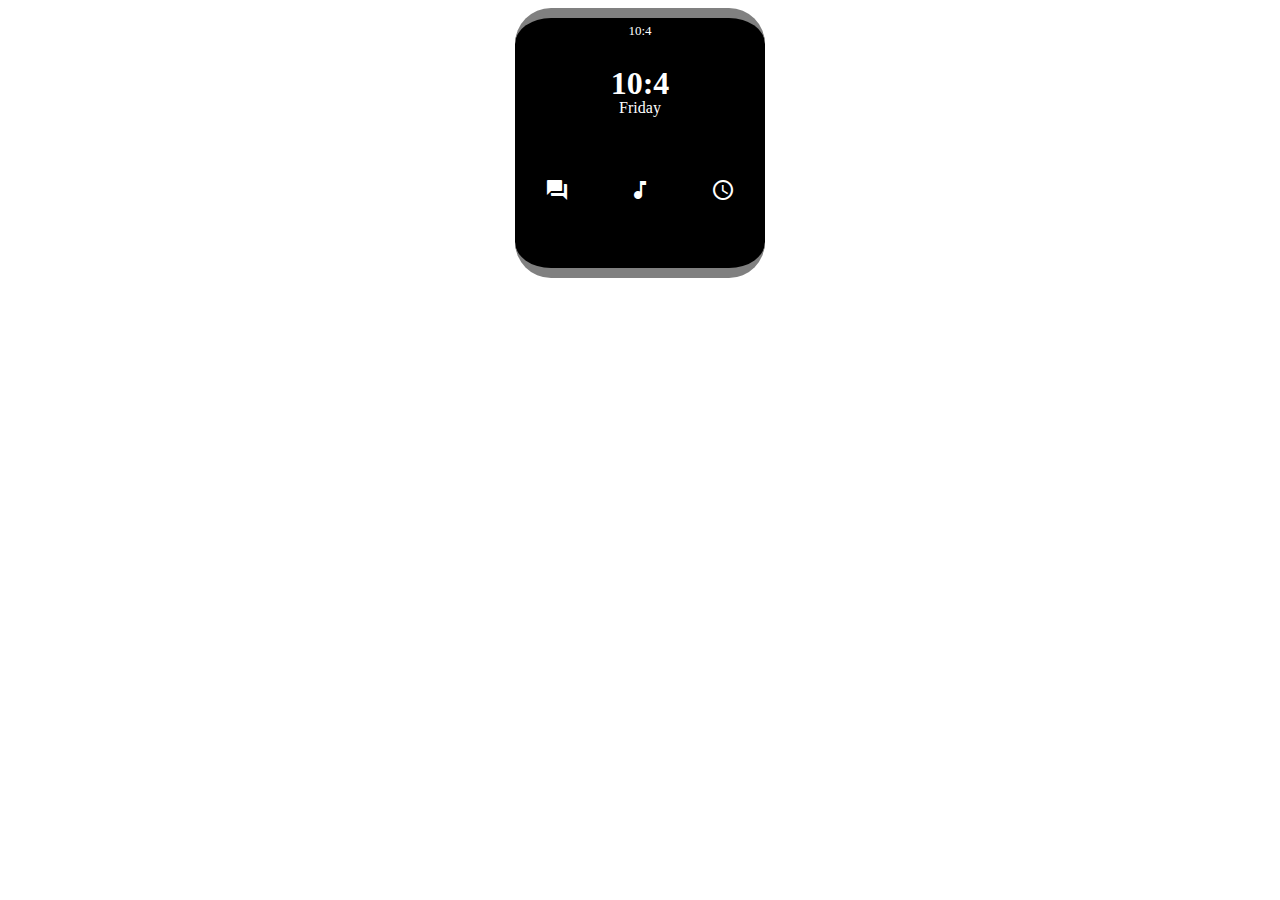
<file: index.html>
<!DOCTYPE html>
<html lang="en">

<head>
    <meta charset="UTF-8">
    <meta name="viewport" content="width=device-width, initial-scale=1.0">
    <title>Smartwatch</title>
    <link rel="stylesheet" href="style.css">
    <link href="https://fonts.googleapis.com/icon?family=Material+Icons" rel="stylesheet">
</head>

<body>
    <div class="smartphone">
        <div class="datesmall"><label id="small"></label></div>
        <div class="date">
            <h1 id="timemiddle"></h1>
        </div>
        <div class="day"><label id="day_name"></label> </div>
        <div class="timeicon">
            <button id="smsicon"><i class="material-icons" >forum</i></button>
            <button onclick="addmusic()" id="musicicon"><i class="material-icons" >music_note</i></button>
            <button onclick="addtimer()" id="timericon"><i class="material-icons" >access_time</i></button></div>
        <div id="sms"> <iframe src=" sms.html" name="iframe_a" title="Iframe Example"></iframe></div>
    </div>
    <script src="app.js"></script>
</body>

</html>
</file>
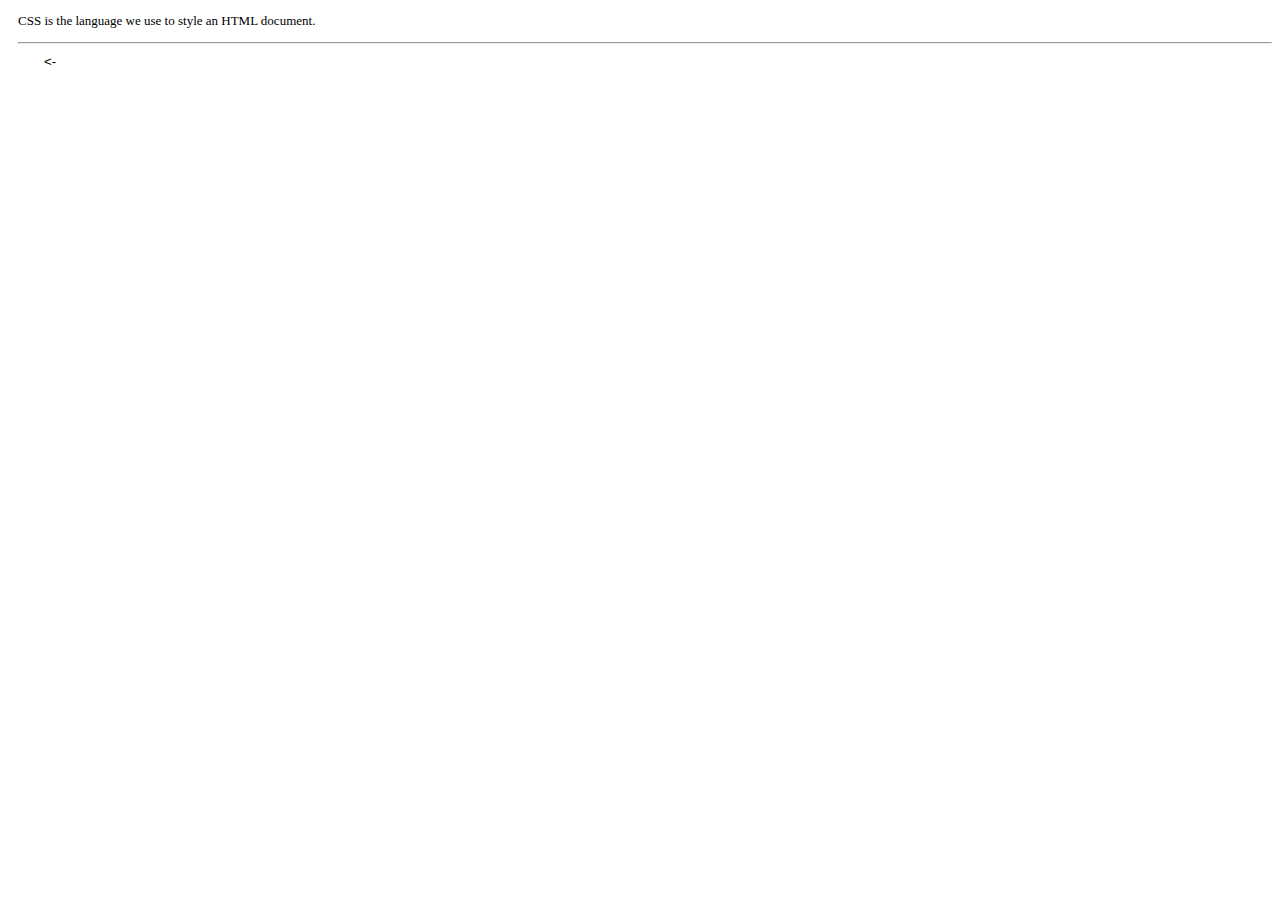
<file: cssmsg.html>
<!DOCTYPE html>
<html lang="en">

<head>
    <meta charset="UTF-8">
    <meta name="viewport" content="width=device-width, initial-scale=1.0">
    <title>jsmessage</title>
    <style>
        * {
            margin-left: 6px;
        }
    </style>
</head>

<body>
    <p style="font-size: small">CSS is the language we use to style an HTML document.</p>
    <hr>
    <button style="margin-left: 20px; background-color: white;  outline: none; border: none;"><a href="sms.html" style="text-decoration: none; color: black;"><-</a></button>
</body>

</html>
</file>
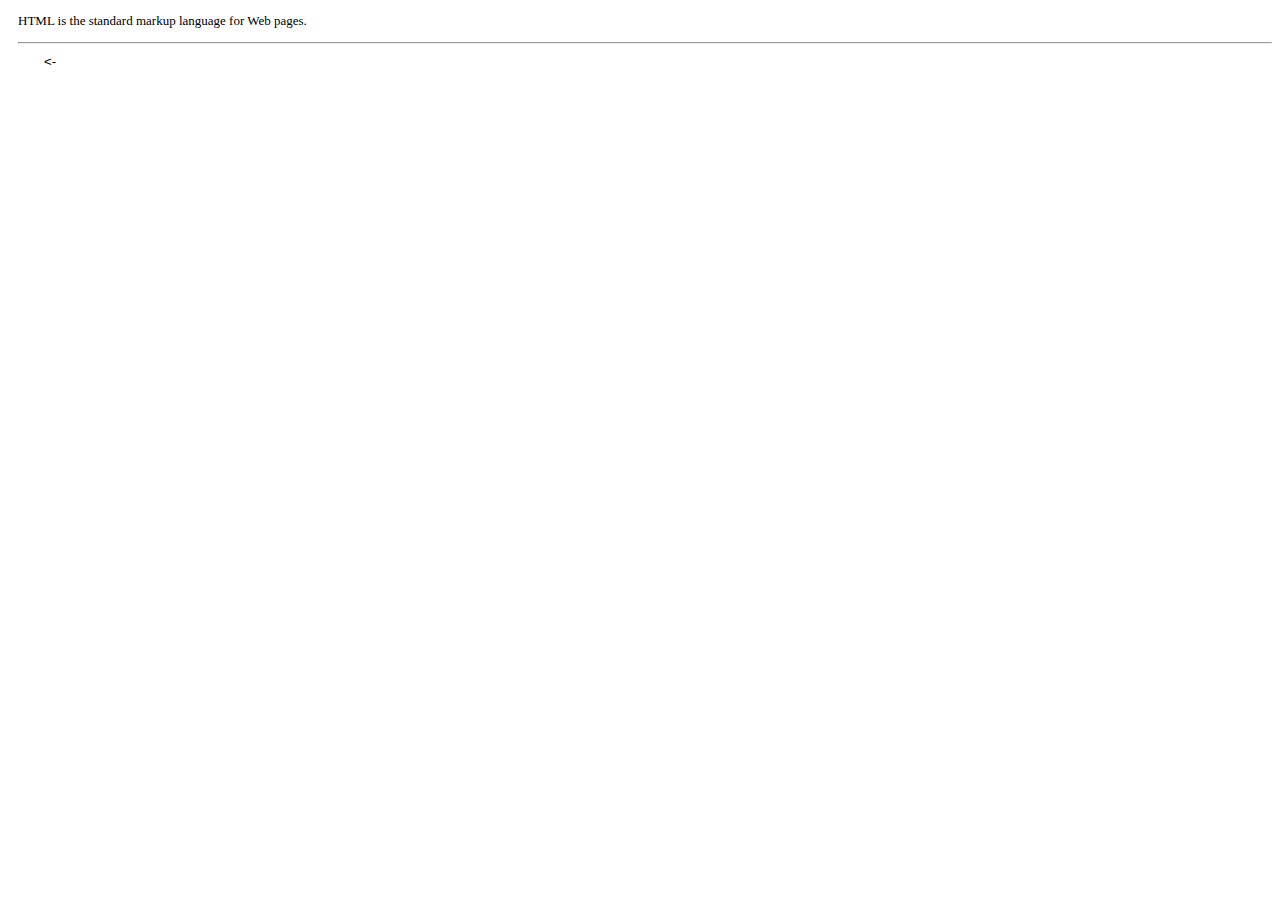
<file: htmlmsg.html>
<!DOCTYPE html>
<html lang="en">

<head>
    <meta charset="UTF-8">
    <meta name="viewport" content="width=device-width, initial-scale=1.0">
    <title>jsmessage</title>
    <style>
        * {
            margin-left: 6px;
        }
    </style>
</head>

<body>
    <p style="font-size: small">HTML is the standard markup language for Web pages.</p>
    <hr>
    <button style="margin-left: 20px; background-color: white;  outline: none; border: none;"><a href="sms.html" style="text-decoration: none; color: black;"><-</a></button>
</body>

</html>
</file>
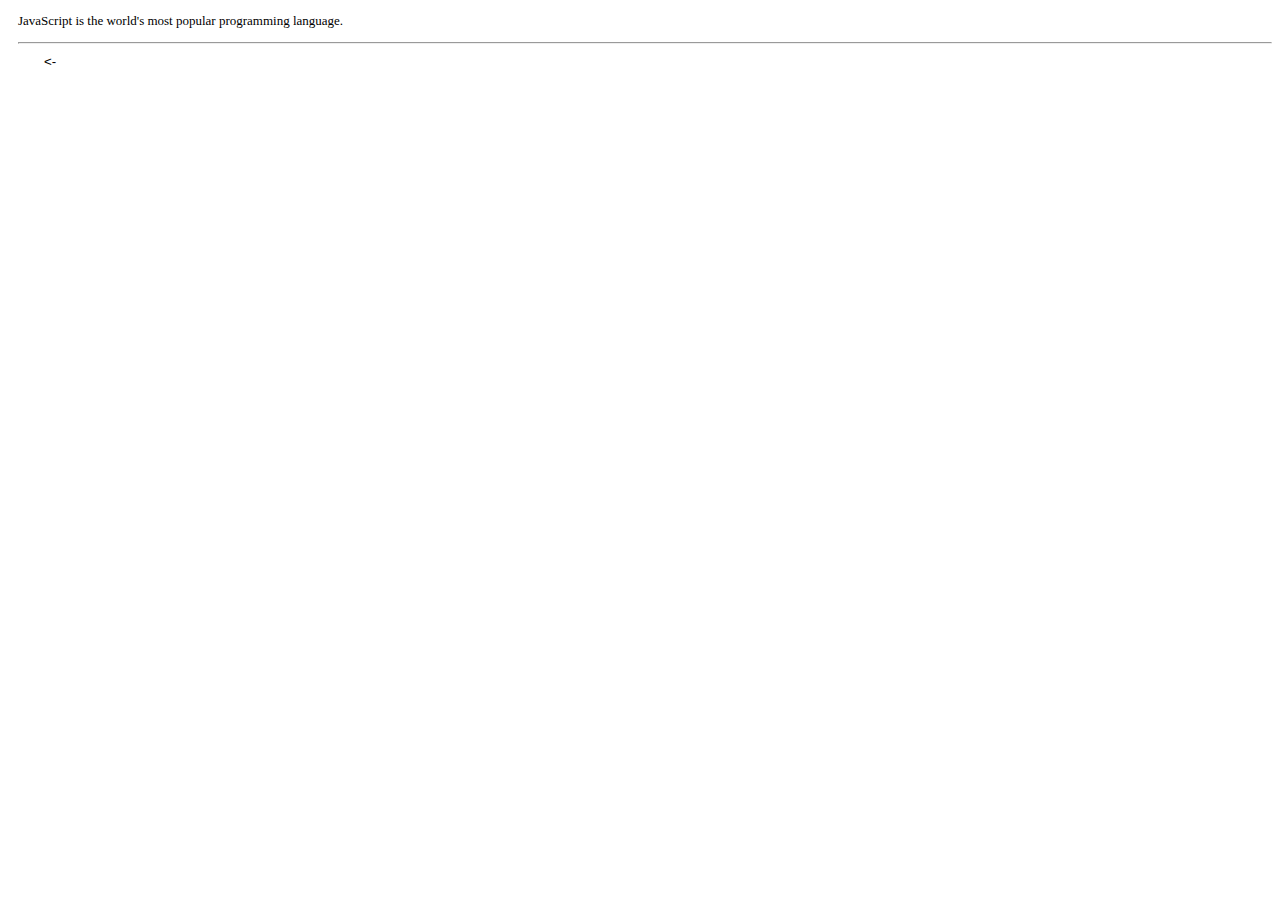
<file: jsmsg.html>
<!DOCTYPE html>
<html lang="en">

<head>
    <meta charset="UTF-8">
    <meta name="viewport" content="width=device-width, initial-scale=1.0">
    <title>jsmessage</title>
    <style>
        * {
            margin-left: 6px;
        }
    </style>
</head>

<body>
    <p style="font-size: small ">JavaScript is the world's most popular programming language.</p>
    <hr>
    <button style="margin-left: 20px; background-color: white;  outline: none; border: none;"><a href="sms.html" style="text-decoration: none; color: black;"><-</a></button>
</body>

</html>
</file>
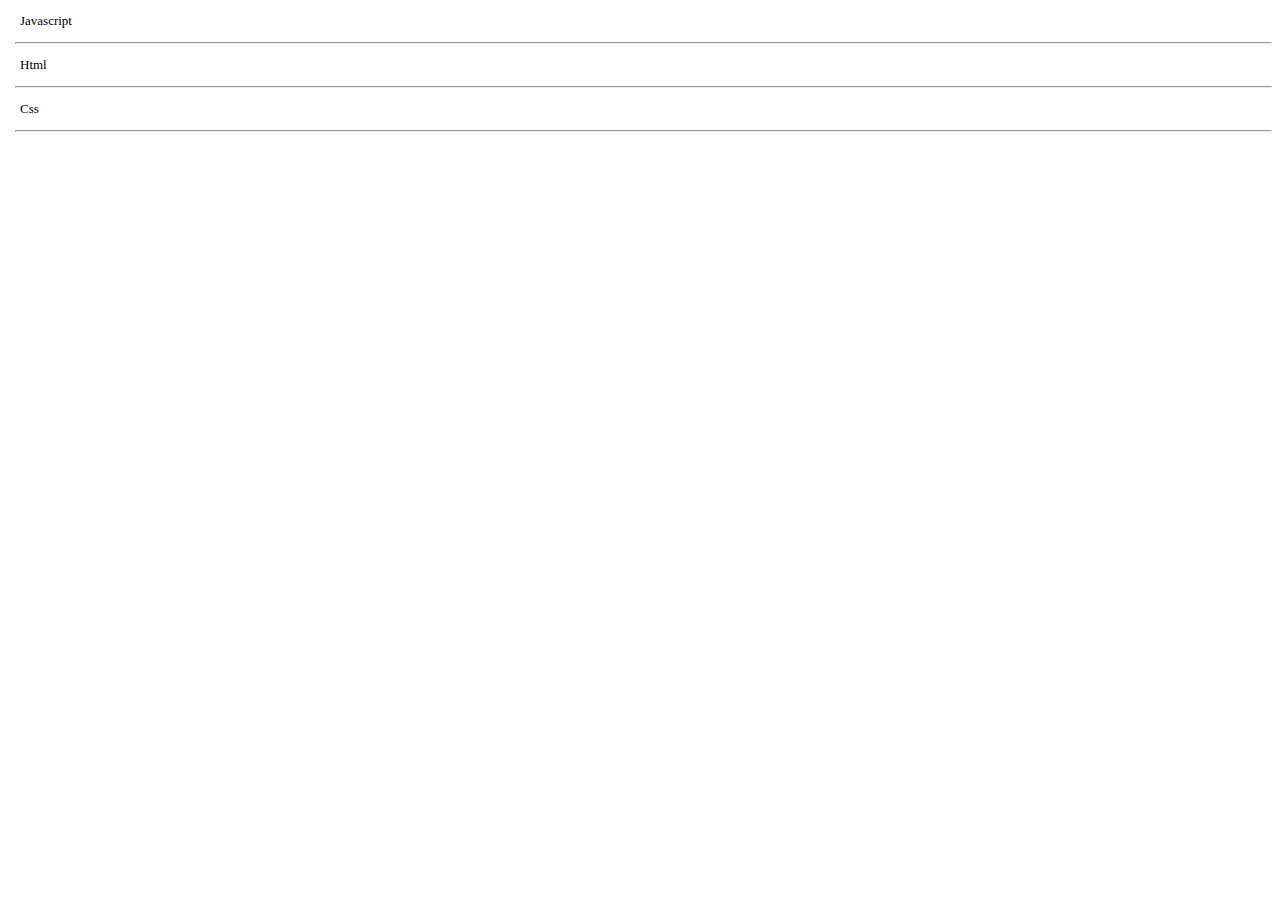
<file: sms.html>
<!DOCTYPE html>
<html lang="en">

<head>
    <meta charset="UTF-8">
    <meta name="viewport" content="width=device-width, initial-scale=1.0">
    <title>sms</title>
    <style>
        * {
            margin-left: 5px;
            padding: 0px;
            font-size: small;
        }
    </style>
</head>

<body>

    <p><a href="jsmsg.html" style="text-decoration: none; color: black;">Javascript</a></p>
    <hr>
    <p><a href="htmlmsg.html" style="text-decoration: none; color: black;">Html</a></p>
    <hr>
    <p><a href="cssmsg.html" style="text-decoration: none; color: black;">Css</a></p>
    <hr>


</body>

</html>
</file>
<file: style.css>
.smartphone {
    position: relative;
    width: 250px;
    height: 250px;
    margin: auto;
    background-color: black;
    border: 16px grey solid;
    border-top-width: 10px;
    border-bottom-width: 10px;
    border-left: none;
    border-right: none;
    border-radius: 36px;
}

.datesmall {
    position: relative;
    color: white;
    font-size: small;
    display: flex;
    flex-direction: column;
    align-items: center;
    margin-top: 5px;
}

.date {
    position: relative;
    color: white;
    display: flex;
    flex-direction: column;
    align-items: center;
    margin-top: 5px;
}

.day {
    position: relative;
    color: white;
    margin-top: -25px;
    display: flex;
    flex-direction: column;
    align-items: center;
}

.timeicon {
    position: relative;
    color: white;
    display: flex;
    flex-direction: row;
    justify-content: center;
    justify-content: space-around;
    margin-top: 60px;
}

#sms {
    position: absolute;
    margin-top: -190px;
    margin-left: 25px;
    background-color: white;
    border-radius: 36px;
    display: none;
}

iframe {
    border: 0;
    border-radius: 36px;
    position: absolute;
    height: 200px;
    width: 200px;
    background-color: white;
}

button {
    background-color: black;
    color: white;
    outline: none;
    border: none;
}
</file>
